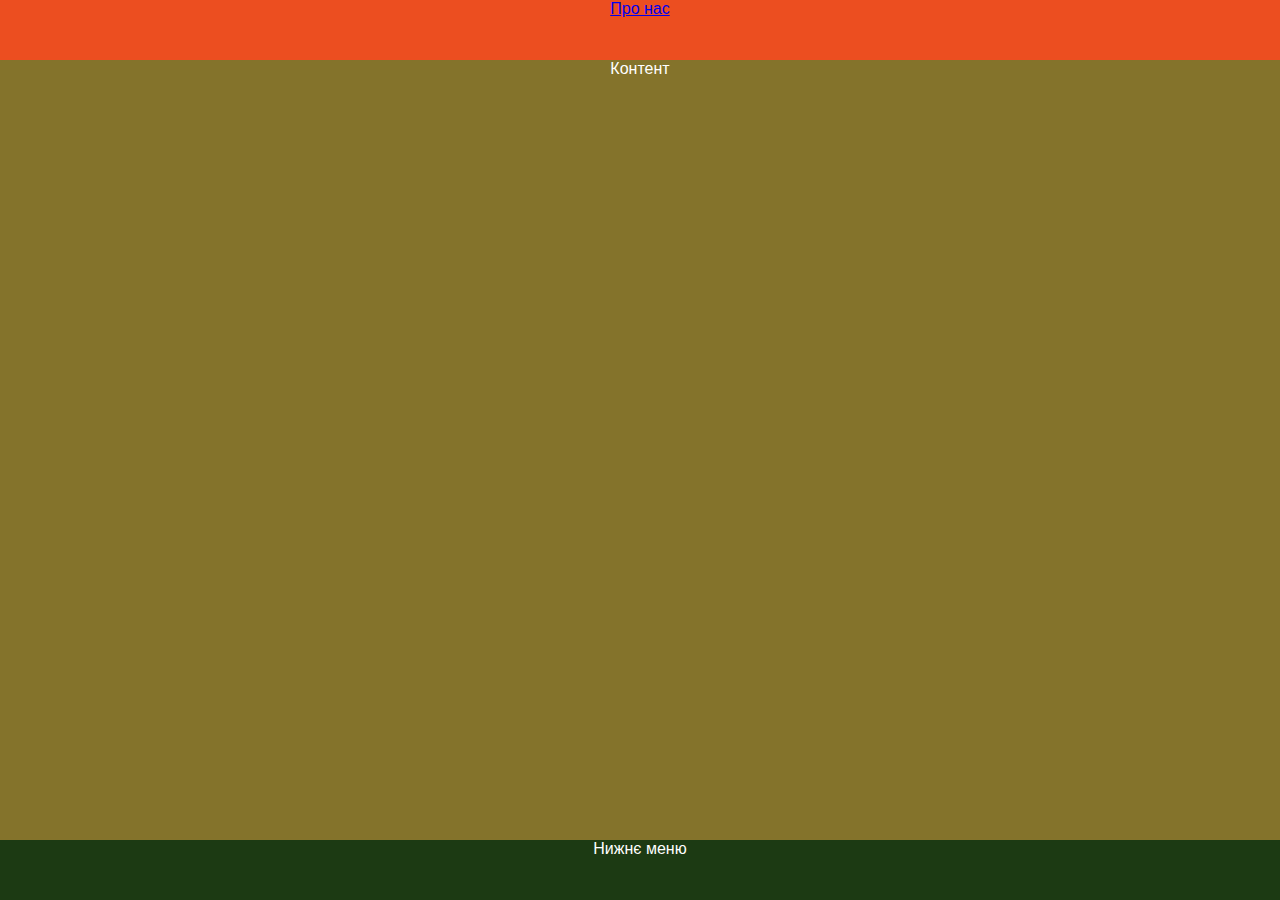
<file: index.html>
<!DOCTYPE html>
<html lang="en">
<head>
	<meta charset="UTF-8">
	<title>Document</title>
	<link rel="stylesheet" href="styles.css">
</head>
<body>
	
	<header>
		<nav>
			<a href="about.html">
				Про нас
			</a>
		</nav>
	</header>

	<main>
		Контент
	</main>

	<footer>
		Нижнє меню
	</footer>


</body>
</html>
</file>
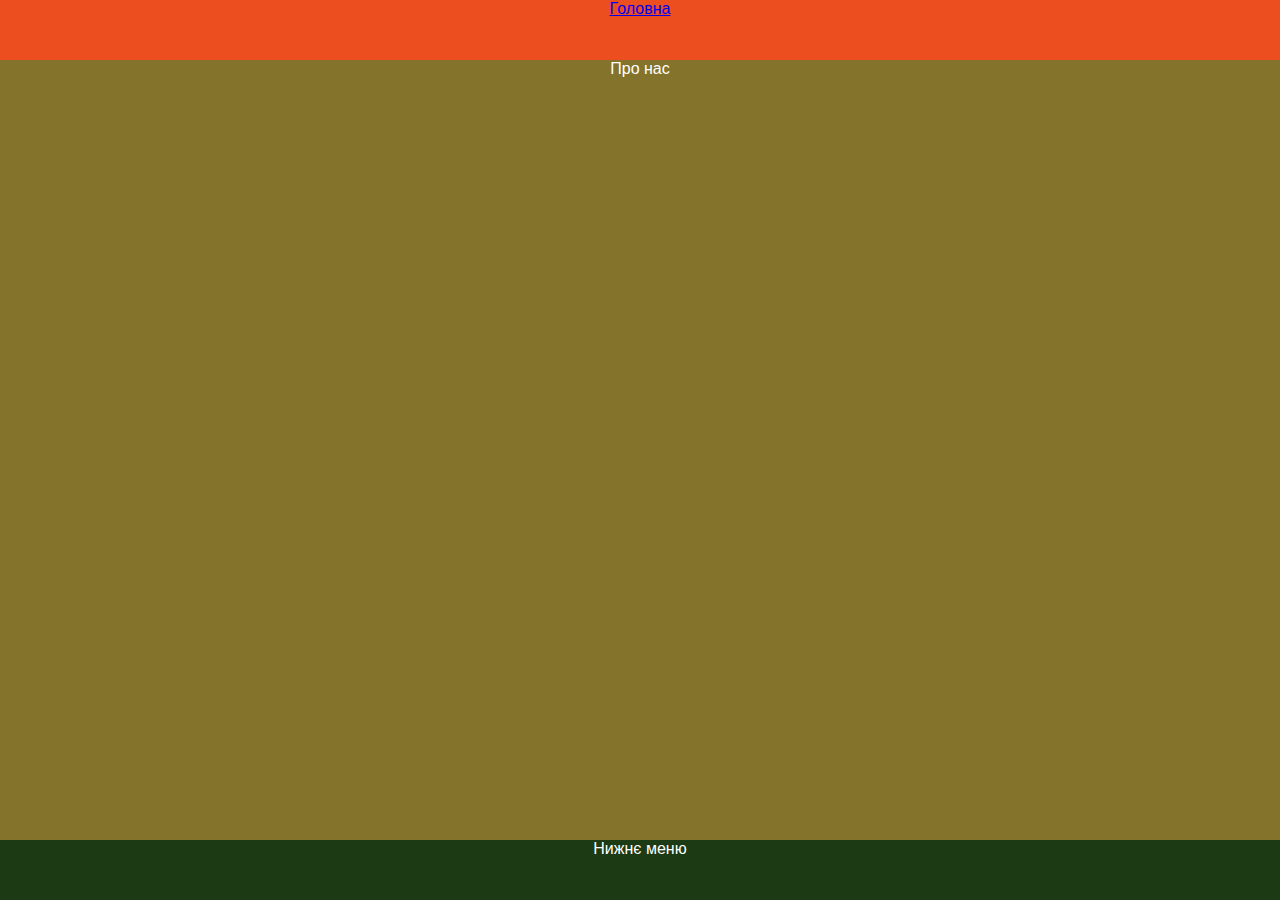
<file: about.html>
<!DOCTYPE html>
<html lang="en">
<head>
	<meta charset="UTF-8">
	<title>Document</title>
	<link rel="stylesheet" href="styles.css">
</head>
<body>
	
	<header>
		<nav>
			<a href="index.html">
				Головна
			</a>
		</nav>
	</header>

	<main>
		Про нас
	</main>

	<footer>
		Нижнє меню
	</footer>


</body>
</html>
</file>
<file: styles.css>
body {
	margin: 0;
	color: white;
	text-align: center;
	font-family: sans-serif;
	display: flex;
	flex-direction: column;
	min-height: 100vh;
}

header {
	background-color: #EC4E20;
	height: 60px;
}

main {
	background-color: #84732B;
	flex: 1;
}

footer {
	background-color: #1C3A13;
	height: 60px;
}
</file>
